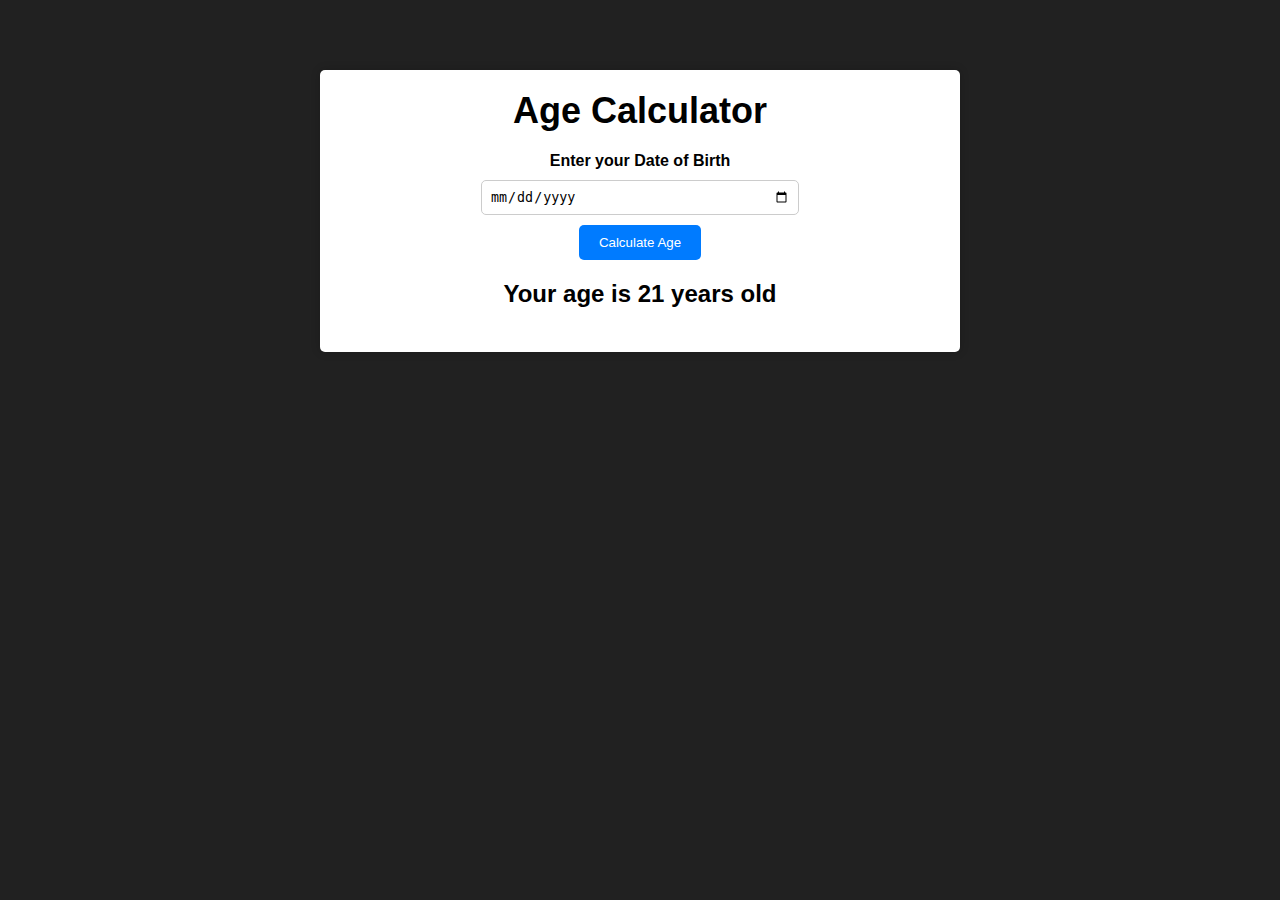
<file: 1_Age_Calculator/index.html>
<!DOCTYPE html>
<html lang="en">
<head>
    <meta charset="UTF-8">
    <meta name="viewport" content="width=device-width, initial-scale=1.0">
    <title>Age Calculator</title>
    <link rel="stylesheet" href="style.css">
</head>
<body>
    <div class="container">
        <div class="calculator">
            <h1>Age Calculator</h1>
            <div class="form">
                <label for="birthday">Enter your Date of Birth</label>
                <input type="date" id="birthday" name="birthday">
                <button id="Btn">Calculate Age</button>
                <p id="result">Your age is 21 years old</p>
            </div>
        </div>
    </div>
    <script src="script.js"></script>
</body>
</html>
</file>
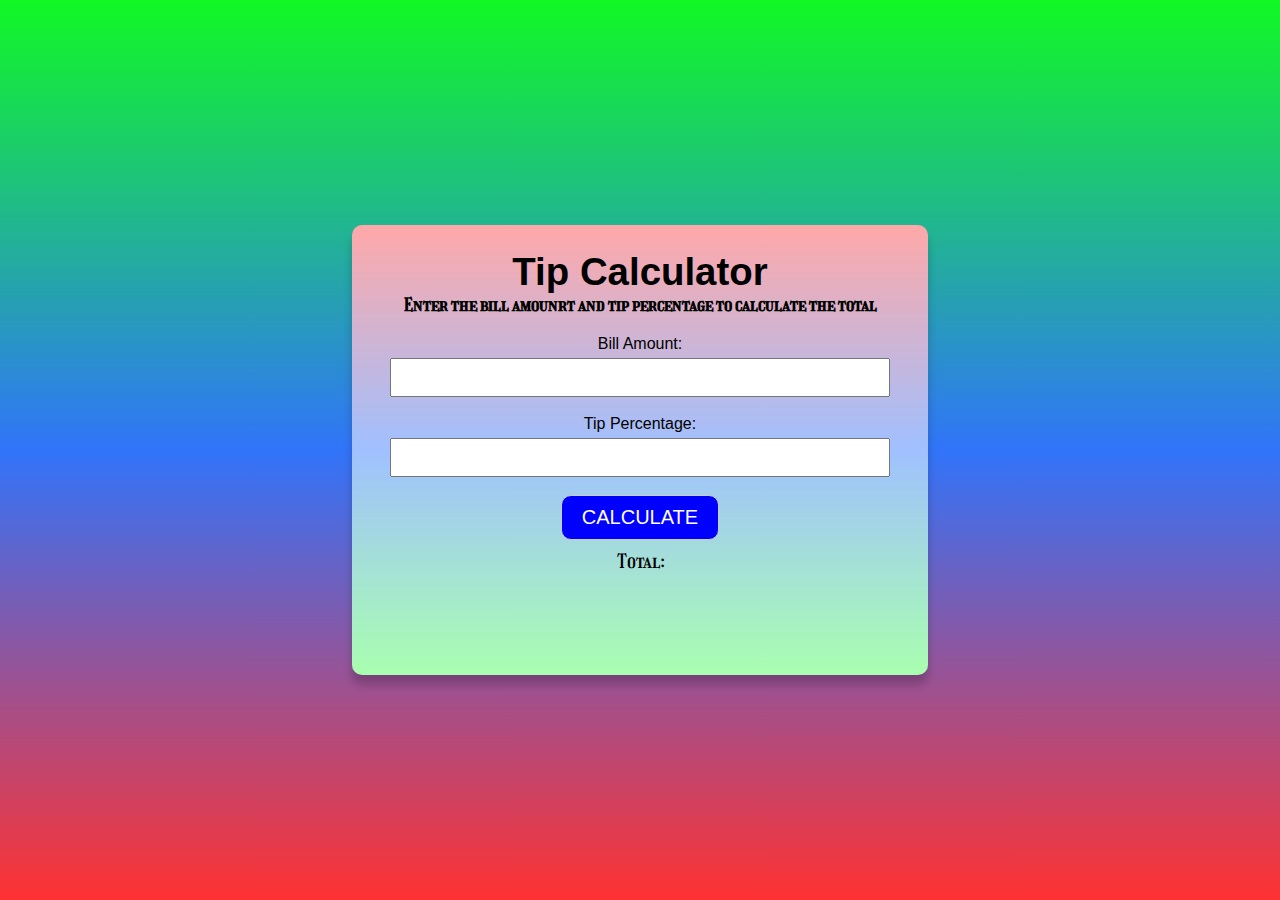
<file: 2_Tip_Calculator/index.html>
<!DOCTYPE html>
<html lang="en">
<head>
    <meta charset="UTF-8">
    <meta name="viewport" content="width=device-width, initial-scale=1.0">
    <title>Tip Calculator</title>
    <link rel="stylesheet" href="style.css">
</head>
<body>
    <div class="main">
        <div class="container">
            <h1>Tip Calculator</h1>
            <p>Enter the bill amounrt and tip percentage to calculate the total</p>
            <label for="bill">Bill Amount:</label>
            <input type="number"  id="bill">
            <br/>
            <label for="tip">Tip Percentage:</label>
            <input type="number" id="tip">
            <br/>
            <button id="calculate">CALCULATE</button>
            <label for="total" id="label">Total:</label>
            <span id="total"></span>
        </div>
    </div>
    <script src="script.js"></script>
</body>
</html>
</file>
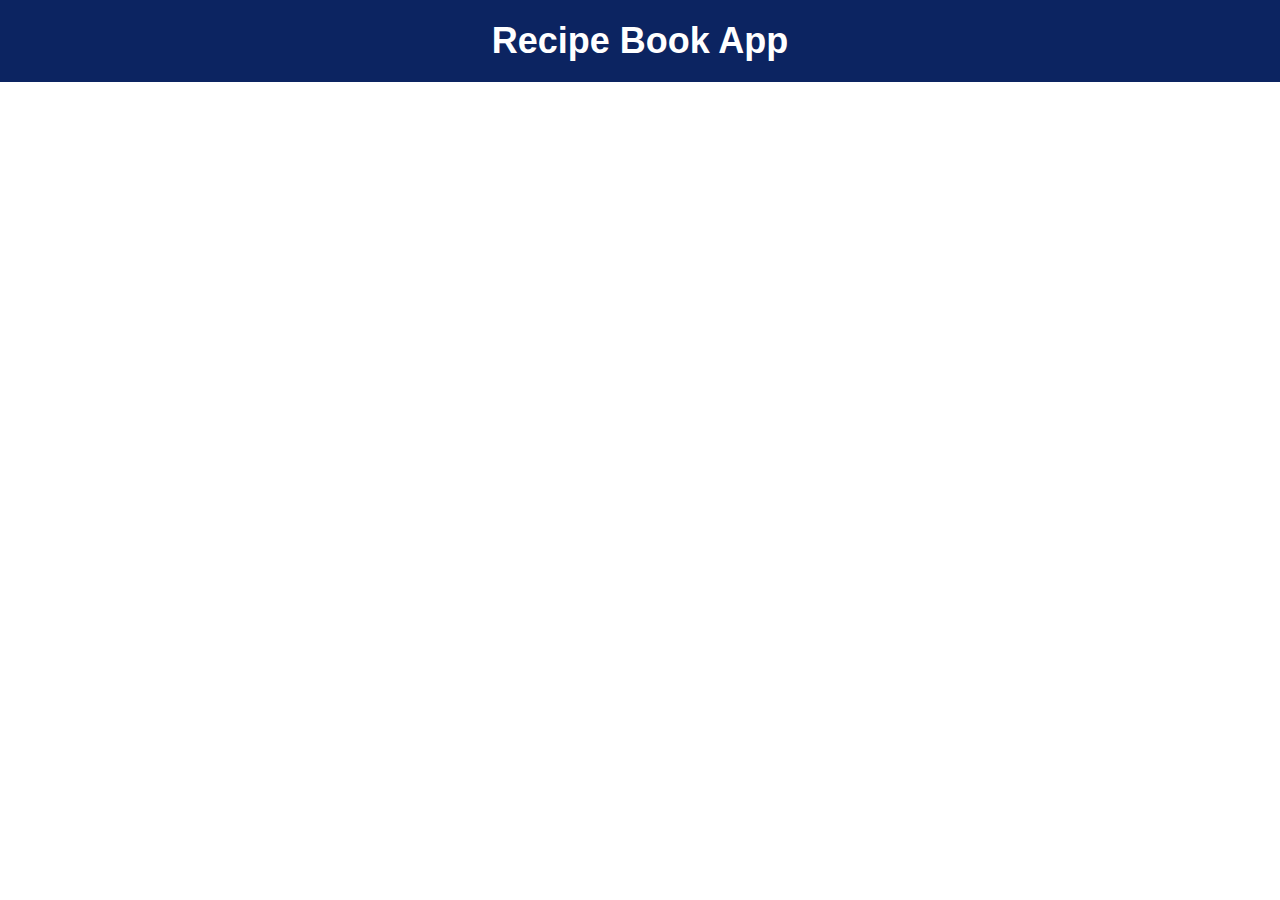
<file: 3_Recipe_Book_App/index.html>
<!DOCTYPE html>
<html lang="en">
  <head>
    <meta charset="UTF-8" />
    <meta http-equiv="X-UA-Compatible" content="IE=edge" />
    <meta name="viewport" content="width=device-width, initial-scale=1.0" />
    <title>Document</title>
    <link rel="stylesheet" href="style.css" />
  </head>
  <body>
    <header>
      <h1>Recipe Book App</h1>
    </header>

    <div class="container">
      <ul id="recipe-list" class="recipe-list">
        <!-- <li class="recipe-item">
          <img
            src="https://spoonacular.com/recipeImages/12345-312x231.jpg"
            alt="Recipe 1"
          />
          <h2>Recipe 1</h2>
          <p>
            <strong>Ingredients:</strong> Ingredient 1, Ingredient 2, Ingredient
            3
          </p>
          <a href="#">View Recipe</a>
        </li>
        <li class="recipe-item">
          <img
            src="https://spoonacular.com/recipeImages/12545-312x231.jpg"
            alt="Recipe 2"
          />
          <h2>Recipe 2</h2>
          <p>
            <strong>Ingredients:</strong> Ingredient 1, Ingredient 2, Ingredient
            3
          </p>
          <a href="#">View Recipe</a>
        </li>
        <li class="recipe-item">
          <img
            src="https://spoonacular.com/recipeImages/12445-312x231.jpg"
            alt="Recipe 3"
          />
          <h2>Recipe 3</h2>
          <p>
            <strong>Ingredients:</strong> Ingredient 1, Ingredient 2, Ingredient
            3
          </p>
          <a href="#">View Recipe</a>
        </li> -->
      </ul>
    </div>
    <script src="script.js"></script>
  </body>
</html>
</file>
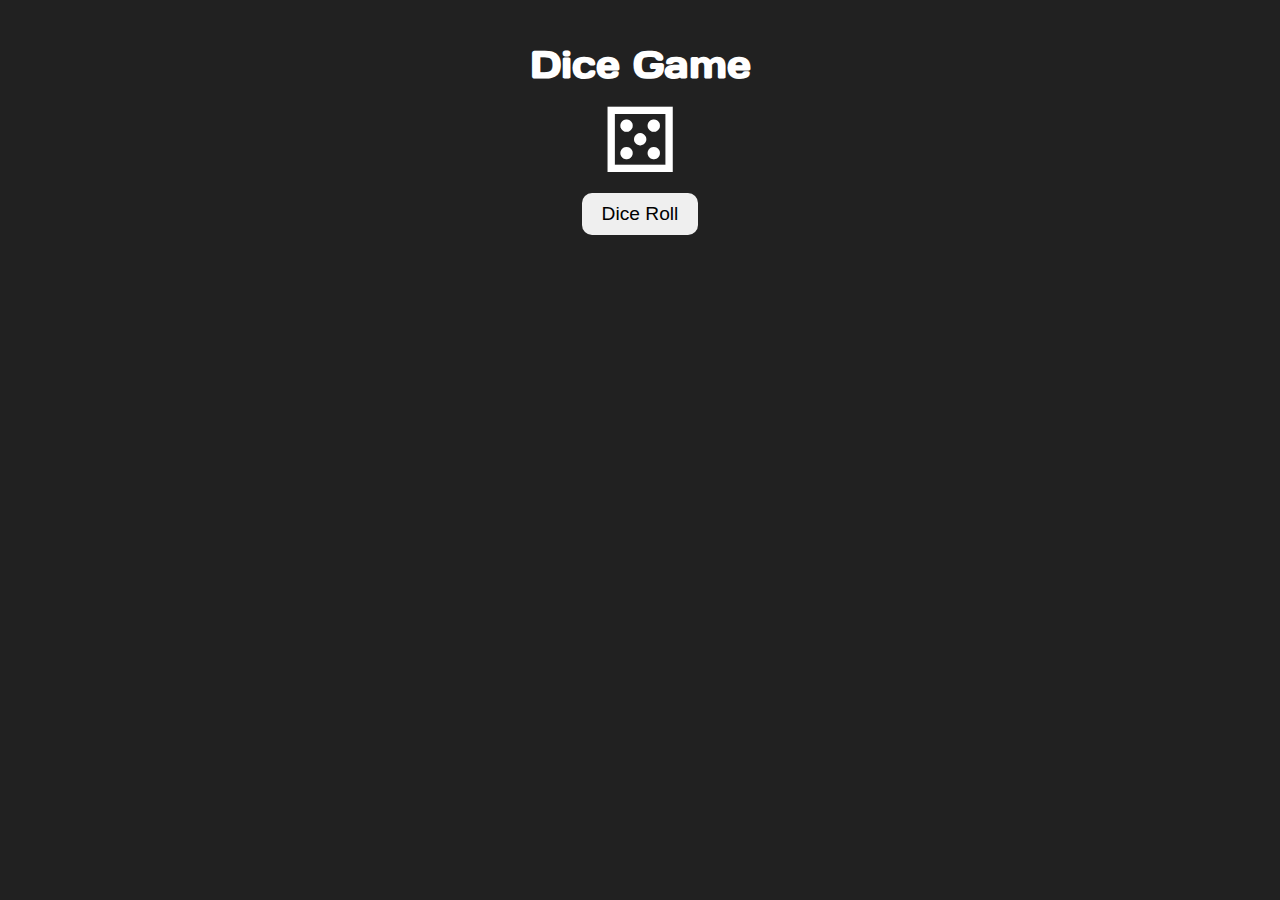
<file: 4_Dice_Roll/index.html>
<!DOCTYPE html>
<html lang="en">
<head>
    <meta charset="UTF-8">
    <meta name="viewport" content="width=device-width, initial-scale=1.0">
    <title>Dice Roll</title>
    <link rel="stylesheet" href="style.css">
</head>
<body>
    <div class="main">
       <div class="container">
        <h1>Dice Game</h1>
        <div class="dice" id="dice">&#9860</div>
        <button class="roll-button">Dice Roll</button>
        <ul class="roll-history">
            <!-- <li>Roll 1: <span>&#9860</span></li>
            <li>Roll 2: <span>&#9856</span></li> -->
        </ul>
       </div>
    </div>
    <script src="script.js"></script>
</body>
</html>
</file>
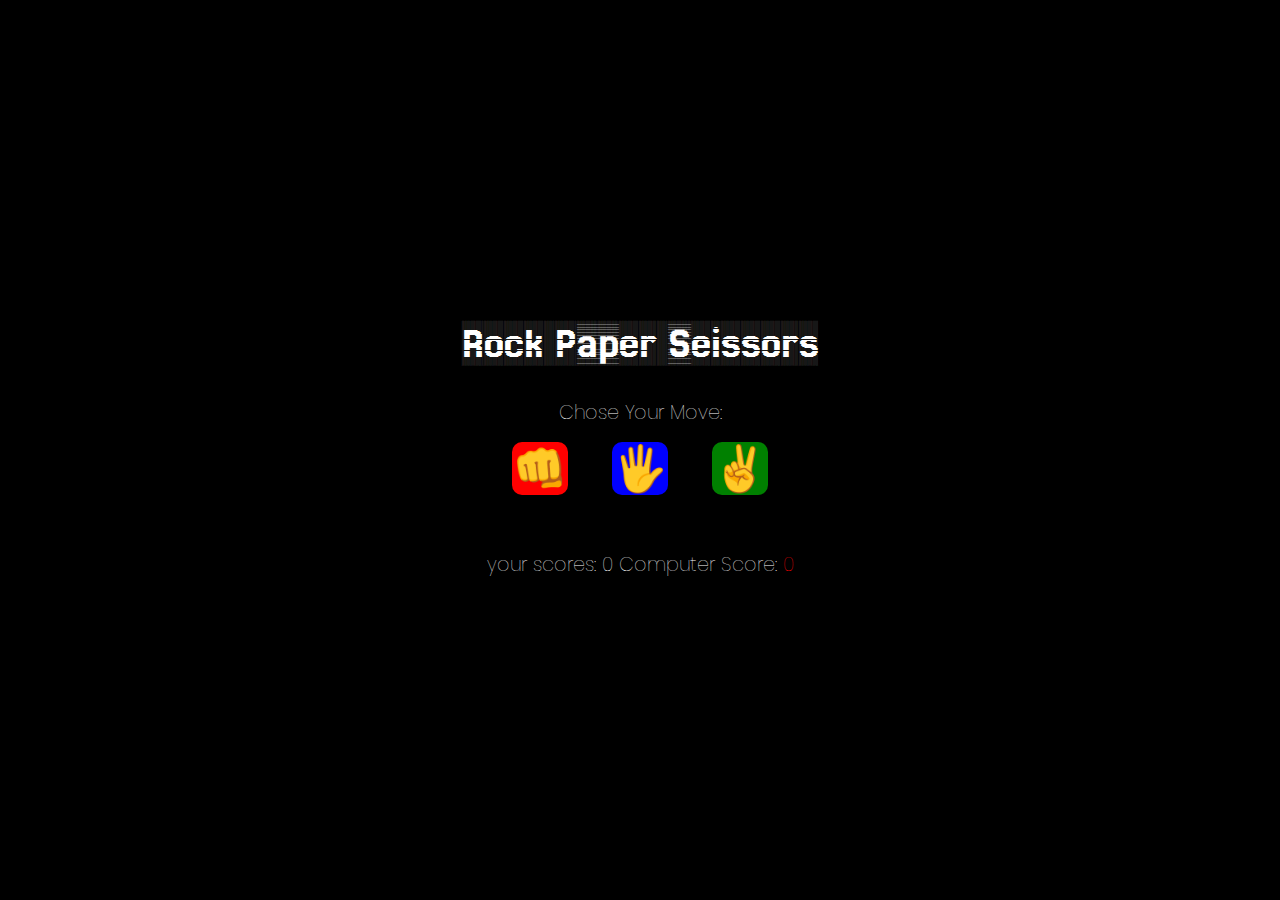
<file: 6_Rock_paper_seissors/index.html>
<!DOCTYPE html>
<html lang="en">
<head>
    <meta charset="UTF-8">
    <meta name="viewport" content="width=device-width, initial-scale=1.0">
    <title>Rock Paper Seissors</title>
    <link rel="stylesheet" href="style.css">
</head>
<body>
    <div class="container">
        <h1>Rock Paper Seissors</h1>
        <p>Chose Your Move:</p>
        <div class="buttons">
            <button id="rock">&#x1F44A</button>
            <button id="paper">&#x1f590</button>
            <button id="scissors">&#x270c</button>
        </div>
        <p id="result"></p>
        <p id="scores">
            your scores: <span id="user-score">0</span>
            Computer Score: <span id="computer-score">0</span>
        </p>
    </div>
    <script src="script.js"></script>
</body>
</html>
</file>
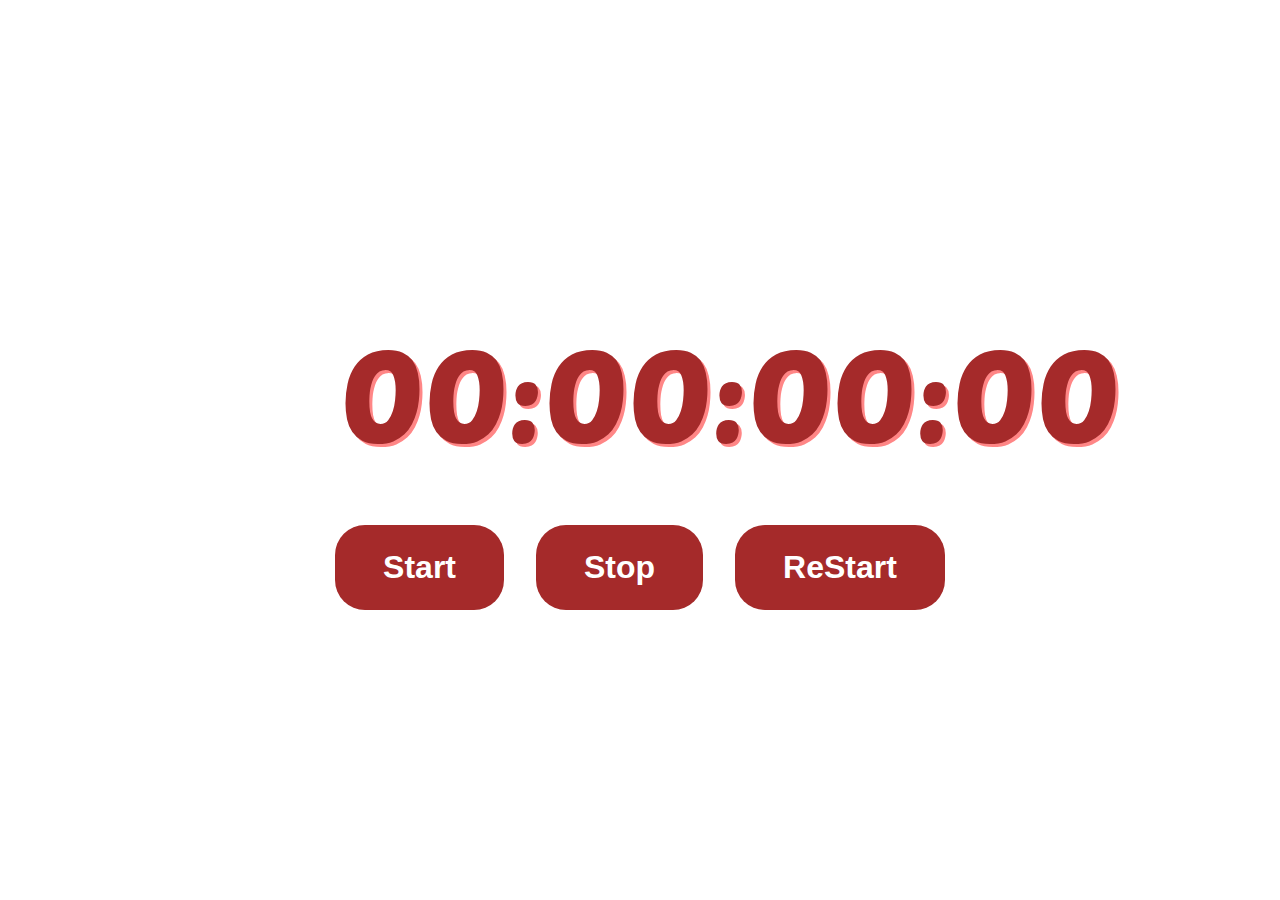
<file: 7_StopWtach/index.html>
<!DOCTYPE html>
<html lang="en">
<head>
    <meta charset="UTF-8">
    <meta name="viewport" content="width=device-width, initial-scale=1.0">
    <title>StopWatch</title>
    <link rel="stylesheet" href="style.css">
</head>
<body>
    <div class="container">
        <div id="timer">00:00:00:00</div>
    <div id="button">
        <button id="Start">Start</button>
        <button id="stop">Stop</button>
        <button id="ReStart">ReStart</button>
    </div>
    </div>
    <script src="script.js"></script>
</body>
</html>
</file>
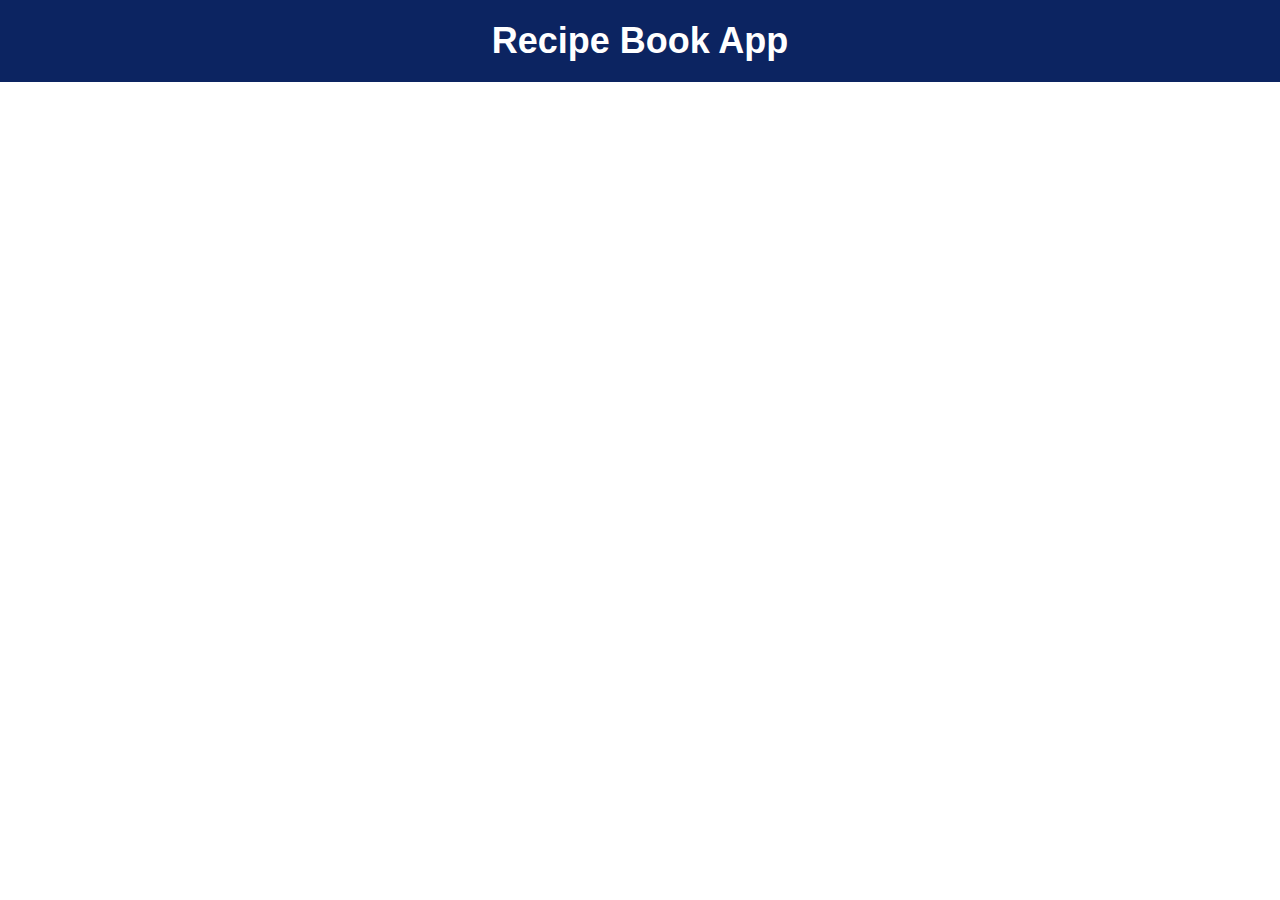
<file: 3_Recipe_Book_App/raw.html>
<!DOCTYPE html>
<html lang="en">
<head>
    <meta charset="UTF-8">
    <meta name="viewport" content="width=device-width, initial-scale=1.0">
    <title>Recipe_Book_App</title>
    <link rel="stylesheet" href="style.css">
</head>
<body>
    <div class="main">
        <header>
            <h1>Recipe Book App</h1>
        </header>
        <div class="container">
            <ul id="Recipe-list">
                <!-- <li id="Recipe-item">
                    <img  src="https://spoonacular.com/recipeImages/12385-312x231.jpg" alt="Recipe1">
                    <h2>Recipe1</h2>
                    <p><strong>Ingredients:</strong> Ingredient 1, Ingredient 2, Ingredient3</p>
                    <a href="#">View Recipe</a>
                </li>
                <li id="Recipe-item">
                    <img  src="https://spoonacular.com/recipeImages/14345-312x231.jpg" alt="Recipe1">
                    <h2>Recipe1</h2>
                    <p><strong>Ingredients:</strong> Ingredient 1, Ingredient 2, Ingredient3</p>
                    <a href="#">View Recipe</a>
                </li>
                <li id="Recipe-item">
                    <img  src="https://spoonacular.com/recipeImages/12325-312x231.jpg" alt="Recipe1">
                    <h2>Recipe1</h2>
                    <p><strong>Ingredients:</strong> Ingredient 1, Ingredient 2, Ingredient3</p>
                    <a href="#">View Recipe</a>
                </li>
                <li id="Recipe-item">
                    <img  src="https://spoonacular.com/recipeImages/12348-312x231.jpg" alt="Recipe1">
                    <h2>Recipe1</h2>
                    <p><strong>Ingredients:</strong> Ingredient 1, Ingredient 2, Ingredient3</p>
                    <a href="#">View Recipe</a>
                </li> -->
            </ul>
        </div>
    </div>
    <script src="script.js"></script>
</body>
</html>
</file>
<file: 1_Age_Calculator/style.css>
@import url("https://fonts.googleapis.com/css2?family=Averia+Serif+Libre:ital,wght@0,300;0,400;0,700;1,300;1,400;1,700&family=Bubblegum+Sans&display=swap");

body {
  margin: 0;
  padding: 20px;
  font-family: "Montserrat", sans-serif;
  background-color: #212121;
}

.container {
  background-color: white;
  box-shadow: 0 0 10px rgba(0, 0, 0, 0.2);
  padding: 20px;
  max-width: 600px;
  margin: 0 auto;
  border-radius: 5px;
  margin-top: 50px;
}

h1 {
  font-size: 36px;
  text-align: center;
  margin-top: 0;
  margin-bottom: 20px;
}

.form {
  display: flex;
  flex-direction: column;
  align-items: center;
}

label {
  font-weight: bold;
  margin-bottom: 10px;
}

input {
  padding: 8px;
  border: 1px solid #ccc;
  border-radius: 5px;
  width: 100%;
  max-width: 300px;
  cursor: pointer;
}

button {
  background-color: #007bff;
  color: white;
  border: none;
  padding: 10px 20px;
  border-radius: 5px;
  margin-top: 10px;
  cursor: pointer;
  transition: background-color 0.3s ease;
}

button:hover {
  background-color: #0062cc;
}

#result {
  margin-top: 20px;
  font-size: 24px;
  font-weight: bold;
}
</file>
<file: 2_Tip_Calculator/style.css>
@import url("https://fonts.googleapis.com/css2?family=Averia+Serif+Libre:ital,wght@0,300;0,400;0,700;1,300;1,400;1,700&family=Bubblegum+Sans&display=swap");

@import url("https://fonts.googleapis.com/css2?family=Girassol&display=swap");

* {
  padding: 0;
  margin: 0;
  box-sizing: border-box;
  font-family: "Montserrat", sans-serif;
}

body,
html {
  width: 100%;
  height: 100%;
}
.main {
  /* background-color: #212121; */
  background: linear-gradient(to bottom, #11f825, #3174fa, #ff3232);
  width: 100%;
  height: 100vh;
  display: flex;
  justify-content: center;
  align-items: center;
}

.container {
  width: 45%;
  background: linear-gradient(to bottom, #ffa8a8, #a0c0ff, #a9ffb0);
  min-height: 50%;
  background-color: #fff;
  box-shadow: 0 10px 10px rgba(0, 0, 0, 0.2);
  display: flex;
  align-items: center;
  flex-direction: column;
  border-radius: 10px;
  padding: 15px;
}
.container h1 {
  margin-top: 10px;
  font-size: 3vw;
}
.container p {
  margin-bottom: 5px;
  font-weight: bold;
  font-size: 1.4vw;
  margin-bottom: 20px;
  font-family: "Girassol", serif;
}

input {
  width: 100%;
  padding: 10px;
  max-width: 500px;
  margin-top: 5px;
  /* border: none; */
}

#calculate {
  padding: 10px 20px;
  /* font-family: "Girassol", serif; */
  font-size: 20px;
  /* line-break: 20px; */
  cursor: pointer;
  border: 1px solid #ccc;
  background-color: rgb(0, 0, 255);
  border-radius: 10px;
  color: #fff;
}
#calculate:hover {
  background-color: rgb(39, 39, 116);
}

#label {
  font-family: "Girassol", serif;
  margin-top: 10px;
  font-size: 1.5vw;
}

#total {
  font-size: 2vw;
  font-weight: bold;
}
</file>
<file: 3_Recipe_Book_App/style.css>
body {
    margin: 0;
    padding: 0;
    font-family: Arial, sans-serif;
  }
  
  header {
    background: #0c2461;
    color: #fff;
    padding: 20px;
    text-align: center;
  }
  
  h1 {
    margin: 0;
    font-size: 36px;
  }
  
  .container {
    margin: 0 auto;
    max-width: 1200px;
    padding: 20px;
  }
  
  .recipe-list {
    list-style: none;
    margin: 0;
    padding: 0;
  }
  
  .recipe-item {
    display: flex;
    align-items: center;
    justify-content: space-between;
    margin-bottom: 20px;
    box-shadow: 0 2px 5px rgba(0, 0, 0, 0.2);
    border-radius: 5px;
    overflow: hidden;
  }
  
  .recipe-item img {
    width: 150px;
    height: 150px;
    object-fit: cover;
  }
  
  .recipe-item h2 {
    margin: 0;
    font-size: 20px;
    padding: 10px;
    min-width: 200px;
  }
  
  .recipe-item p {
    margin: 0;
    padding: 10px;
    color: #777;
  }
  
  .recipe-item a {
    background: #0c2461;
    color: #fff;
    min-width: 150px;
    padding: 10px;
    text-decoration: none;
    text-transform: uppercase;
    font-size: 14px;
    transition: background 0.3s ease;
  }
  
  .recipe-item a:hover {
    background: #1e3799;
  }
  
  @media screen and (max-width: 768px) {
    .container {
      max-width: 90%;
    }
    .recipe-item {
      flex-direction: column;
    }
  
    .recipe-item img {
      width: 100%;
      height: auto;
      margin-bottom: 10px;
    }
  
    .recipe-item h2 {
      font-size: 20px;
      padding: 0;
      margin-bottom: 10px;
    }
  
    .recipe-item p {
      font-size: 14px;
      margin-bottom: 10px;
    }
  
    .recipe-item a {
      width: 100%;
      text-align: center;
    }
  }
</file>
<file: 4_Dice_Roll/style.css>
@import url("https://fonts.googleapis.com/css2?family=Days+One&display=swap");

@import url("https://fonts.googleapis.com/css2?family=Days+One&family=Kalnia:wght@100..700&display=swap");

* {
  padding: 0;
  margin: 0;
  box-sizing: border-box;
}

body,
html {
  width: 100%;
  height: 100%;
}

.main {
  width: 100%;
  min-height: 100vh;
  background-color: #212121;
  color: #fff;
  padding-bottom: 2vw;
}

.container {
  /* background-color: gray; */
  text-align: center;
  position: relative;
  padding-top: 40px;
}
.container h1 {
  font-size: 3vw;
  font-family: "Days One", sans-serif;
  /* font-family: "Numans", sans-serif; */
}
.dice {
  font-size: 7vw;
  animation-duration: 1s;
  animation-fill-mode: forwards;
}

.roll-animation {
  animation-name: roll;
}
@keyframes roll {
  0%{
    transform: rotateY(0deg) rotateX(0deg);
  }
  100%{
    transform: rotateY(720deg) rotateX(720deg);
  }
}
.roll-button {
  padding: 10px 20px;
  border-radius: 10px;
  outline: none;
  border: none;
  font-size: 1.2rem;
  cursor: pointer;
}
.roll-button:hover {
  background-color: #626262;
}

ul {
  margin-top: 20px;
  max-width: 800px;
  color: #000;
  margin: 0 auto;
}
li {
  font-size: 1.5rem;
  font-size: 2vw;
  background-color: #ffffff;
  margin: 2vw;
  padding: 0 3vw;
  list-style: none;
  border-radius: 10px;
  display: flex;
  justify-content: space-between;
  align-items: center;
}
li span {
  font-size: 3.5vw;
}
</file>
<file: 6_Rock_paper_seissors/style.css>
@import url('https://fonts.googleapis.com/css2?family=Jersey+25+Charted&display=swap');
@import url('https://fonts.googleapis.com/css2?family=Jersey+25+Charted&family=Poppins:ital,wght@0,100;0,200;0,300;0,400;0,500;0,600;0,700;0,800;0,900;1,100;1,200;1,300;1,400;1,500;1,600;1,700;1,800;1,900&display=swap');

*{
    margin: 0;
    padding: 0;
    box-sizing: border-box;
    color: #fff;
}

html,body {
    width: 100%;
    height: 100vh;    
}

.container{
    width: 100%;
    height: 100vh;
    background-color: rgb(0, 0, 0);  
    display: flex;
    flex-direction: column;
    justify-content:center;
    align-items: center;
}

.container h1 {
    font-family: "Jersey 25 Charted", sans-serif;
    font-weight: 400;
    font-size: 3.5vw;
    margin-bottom: 1vw;
}

.container p {
    font-family: "Poppins", sans-serif;
    font-weight: 100;
    font-size: 1.5vw;
    margin-top: 20px;
}

.buttons button {
    /* padding: 1vw; */
    font-size: 3.5vw;
    border-radius: 10px;
    margin:15px  20px;    
    border: none;
}

#result {
   color: red;
   font-weight: 500;
}

#rock {
    background-color: red;
}

#paper {
    background-color:blue;
}

#scissors {
    background-color: green;
}

#your-score {
    color: blue;
}

#computer-score {
    color: red;
}
</file>
<file: 7_StopWtach/style.css>
@import url('https://fonts.googleapis.com/css2?family=Poetsen+One&display=swap');
*{
    margin: 0;
    padding: 0;
    box-sizing: border-box;
}
html,body {
    width: 100%;
    height: 100%;
    display: flex;
    flex-direction: column;
    justify-content: center;
    align-items: center;
}

#timer {
    font-size: 8rem;
    font-family: "Poetsen One", sans-serif;
    font-weight: 400;
    text-shadow: 3px 3px rgb(255, 134, 134);
    color: brown;
    width: 600px;
    text-align: center;
    margin: 40px auto;
}

#button {
    display: flex;
    justify-content: center;
}

button {
    background-color: brown;
    color: white;
    border: none;
    font-size: 2rem;
    font-weight: bold;
    padding: 1.5rem 3rem;
    margin: 1rem;
    border-radius: 30px;
    cursor: pointer;
    box-shadow: 2px 2px 10px reba(0,0,0,0.3);
}

button:hover{
    background-color: rgb(194, 64, 64);
}

button[disabled] {
    opacity: .5;
    cursor: default;
}
</file>
